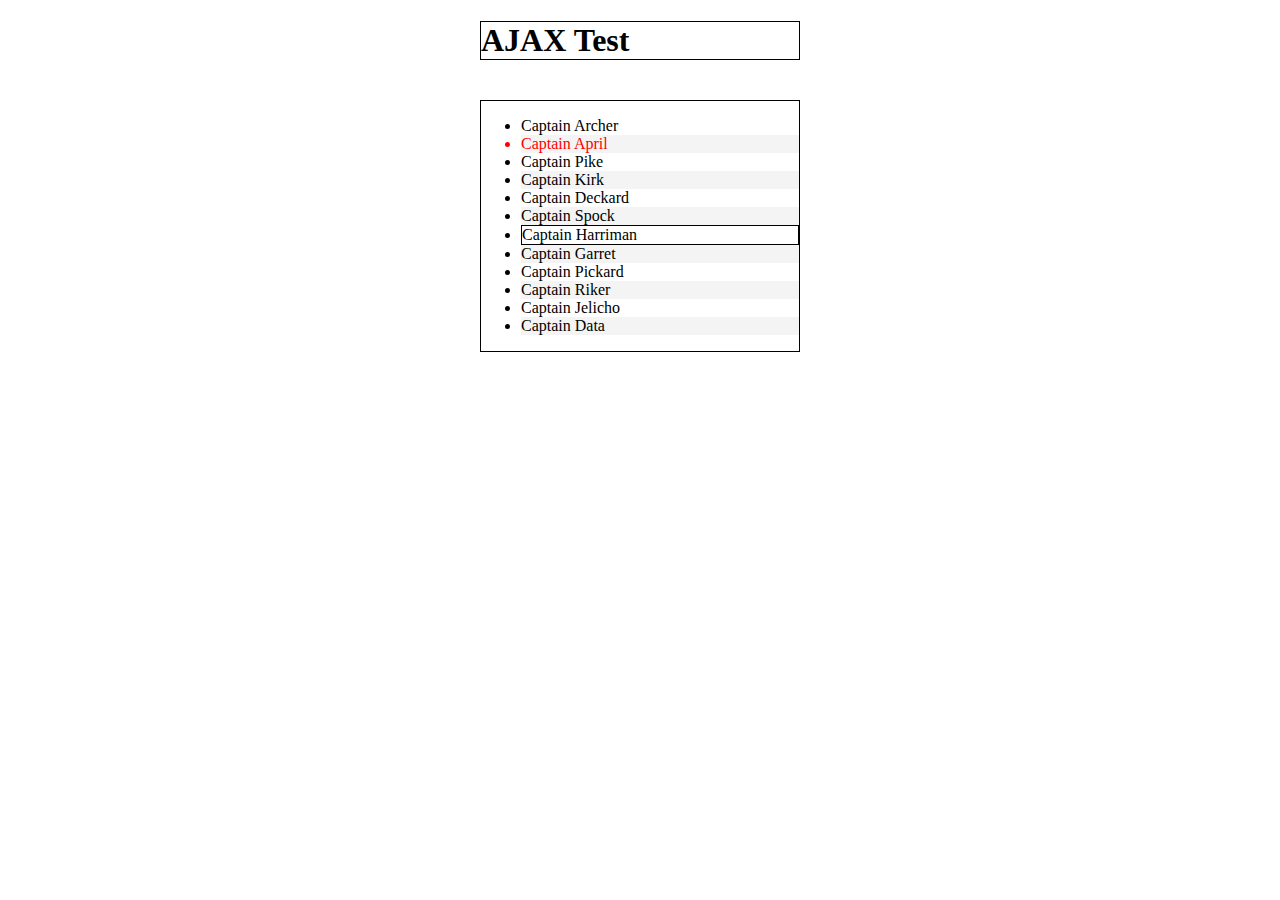
<file: index.html>
<!DOCTYPE html>
<html lang="en">

<head>
  <meta charset="UTF-8">
  <meta name="viewport" content="width=device-width, initial-scale=1.0">
  <meta http-equiv="X-UA-Compatible" content="ie=edge">
  <title>Document</title>

  <link rel="stylesheet" href="./main.css">
</head>

<body>

  <div id="container">
    <h1>AJAX Test</h1>

    <br>

    <!-- ajax goes here -->
    <div id="ajax_content"></div>
  </div>

  <script src="./main.js" type="module"></script>
</body>

</html>
</file>
<file: main.css>
#container {
  margin: auto;
  width: 320px;
}

.border {
  border: 1px solid #000;
}

ul li:nth-child(even) {
  background: #f4f4f4;
}
</file>
